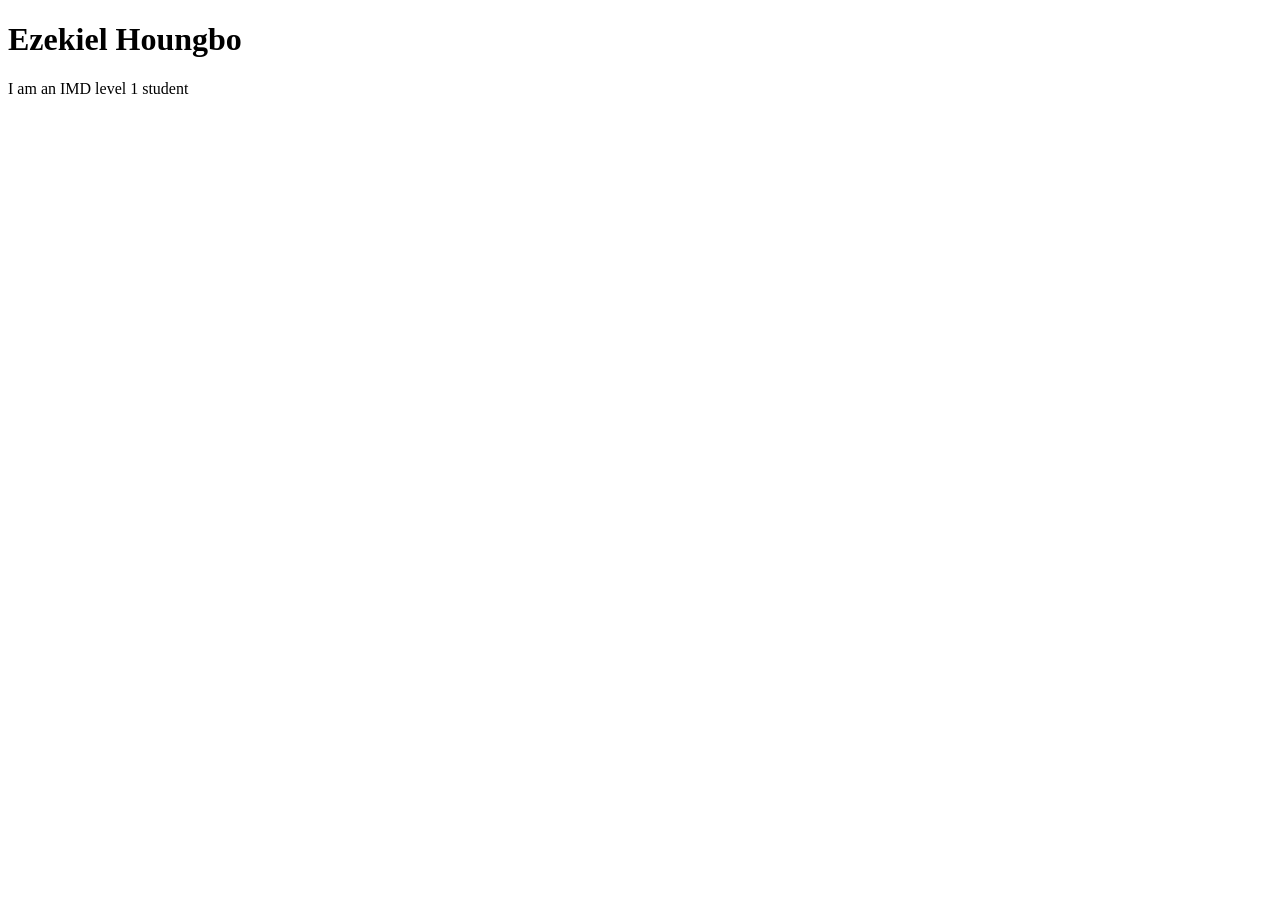
<file: index.html>
<!DOCTYPE html>
<html lang="en">
<head>
    <meta charset="UTF-8">
    <meta name="viewport" content="width=device-width, initial-scale=1.0">
    <title>MTM6130</title>
</head>
<body>
    <header>
        <h1>Ezekiel Houngbo</h1>
    </header>
    <main>
        <p>I am an IMD level 1 student</p>
    </main>
</body>
</html>
</file>
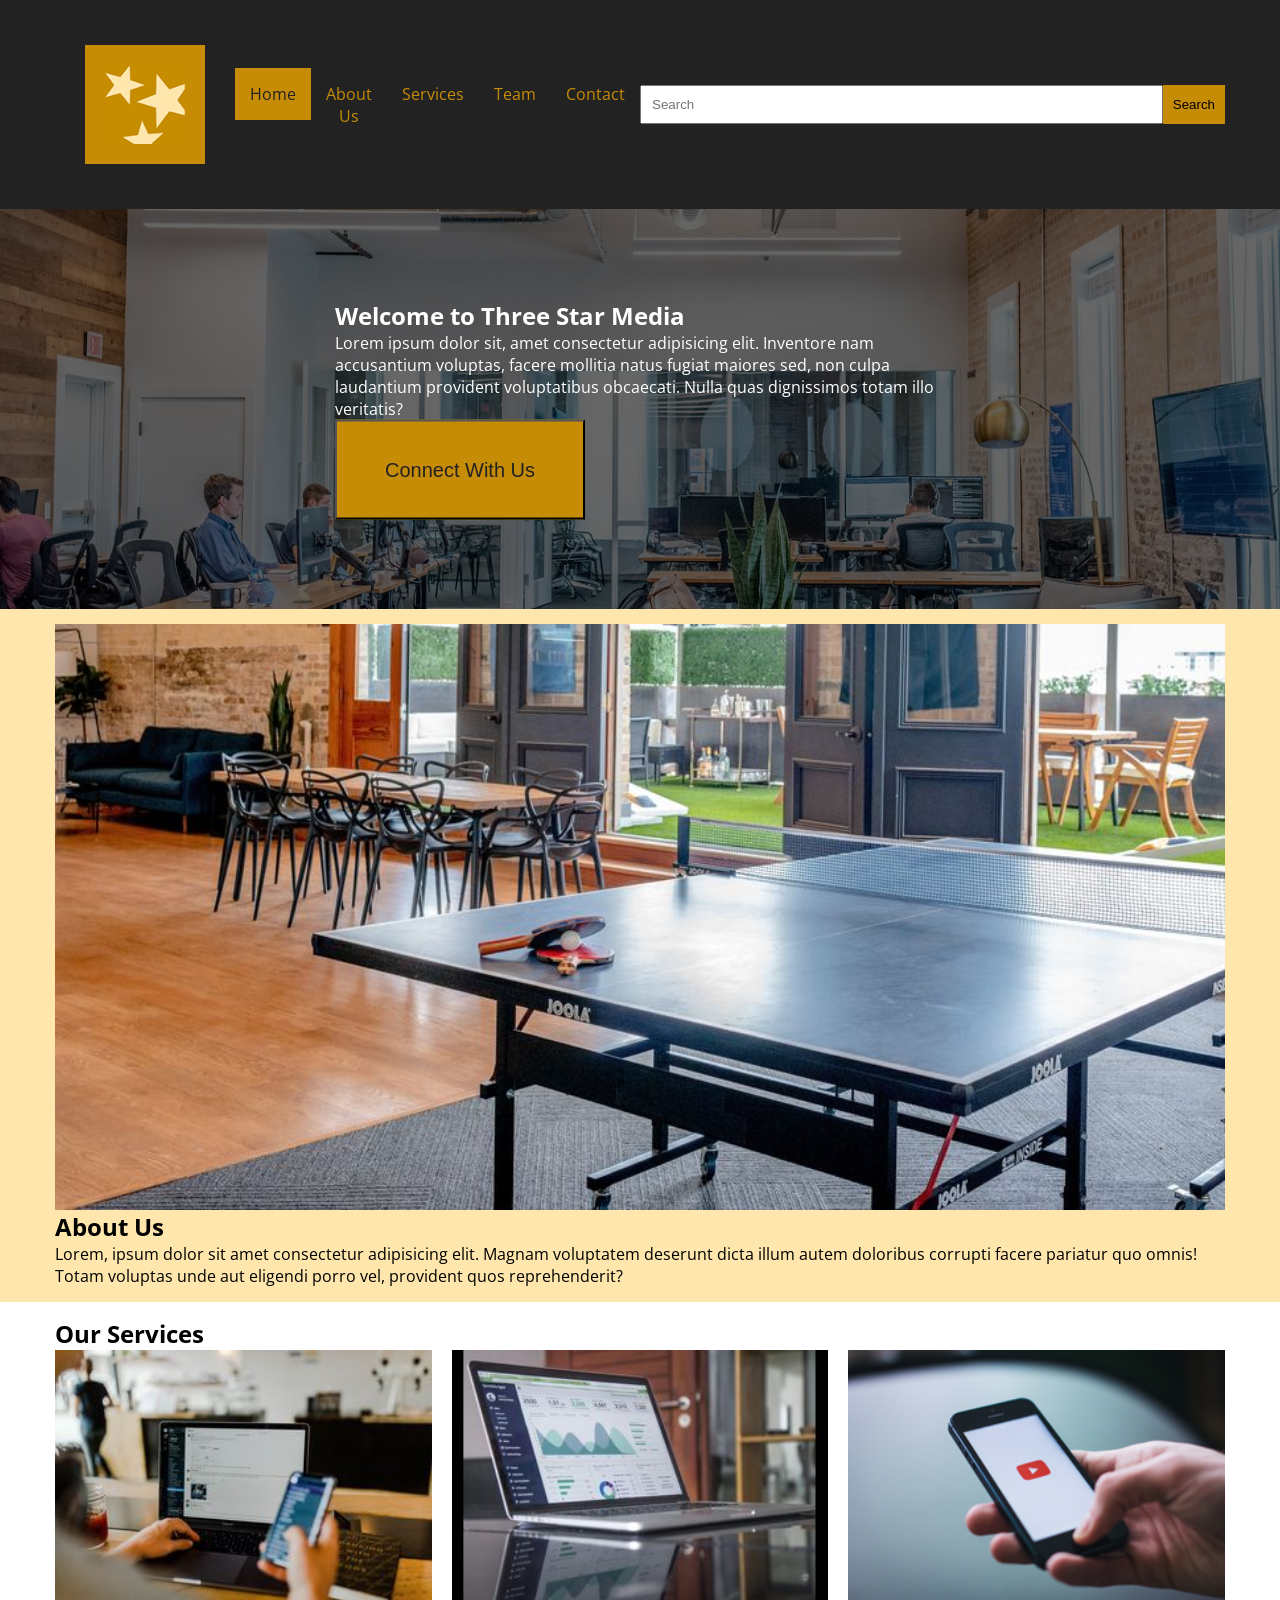
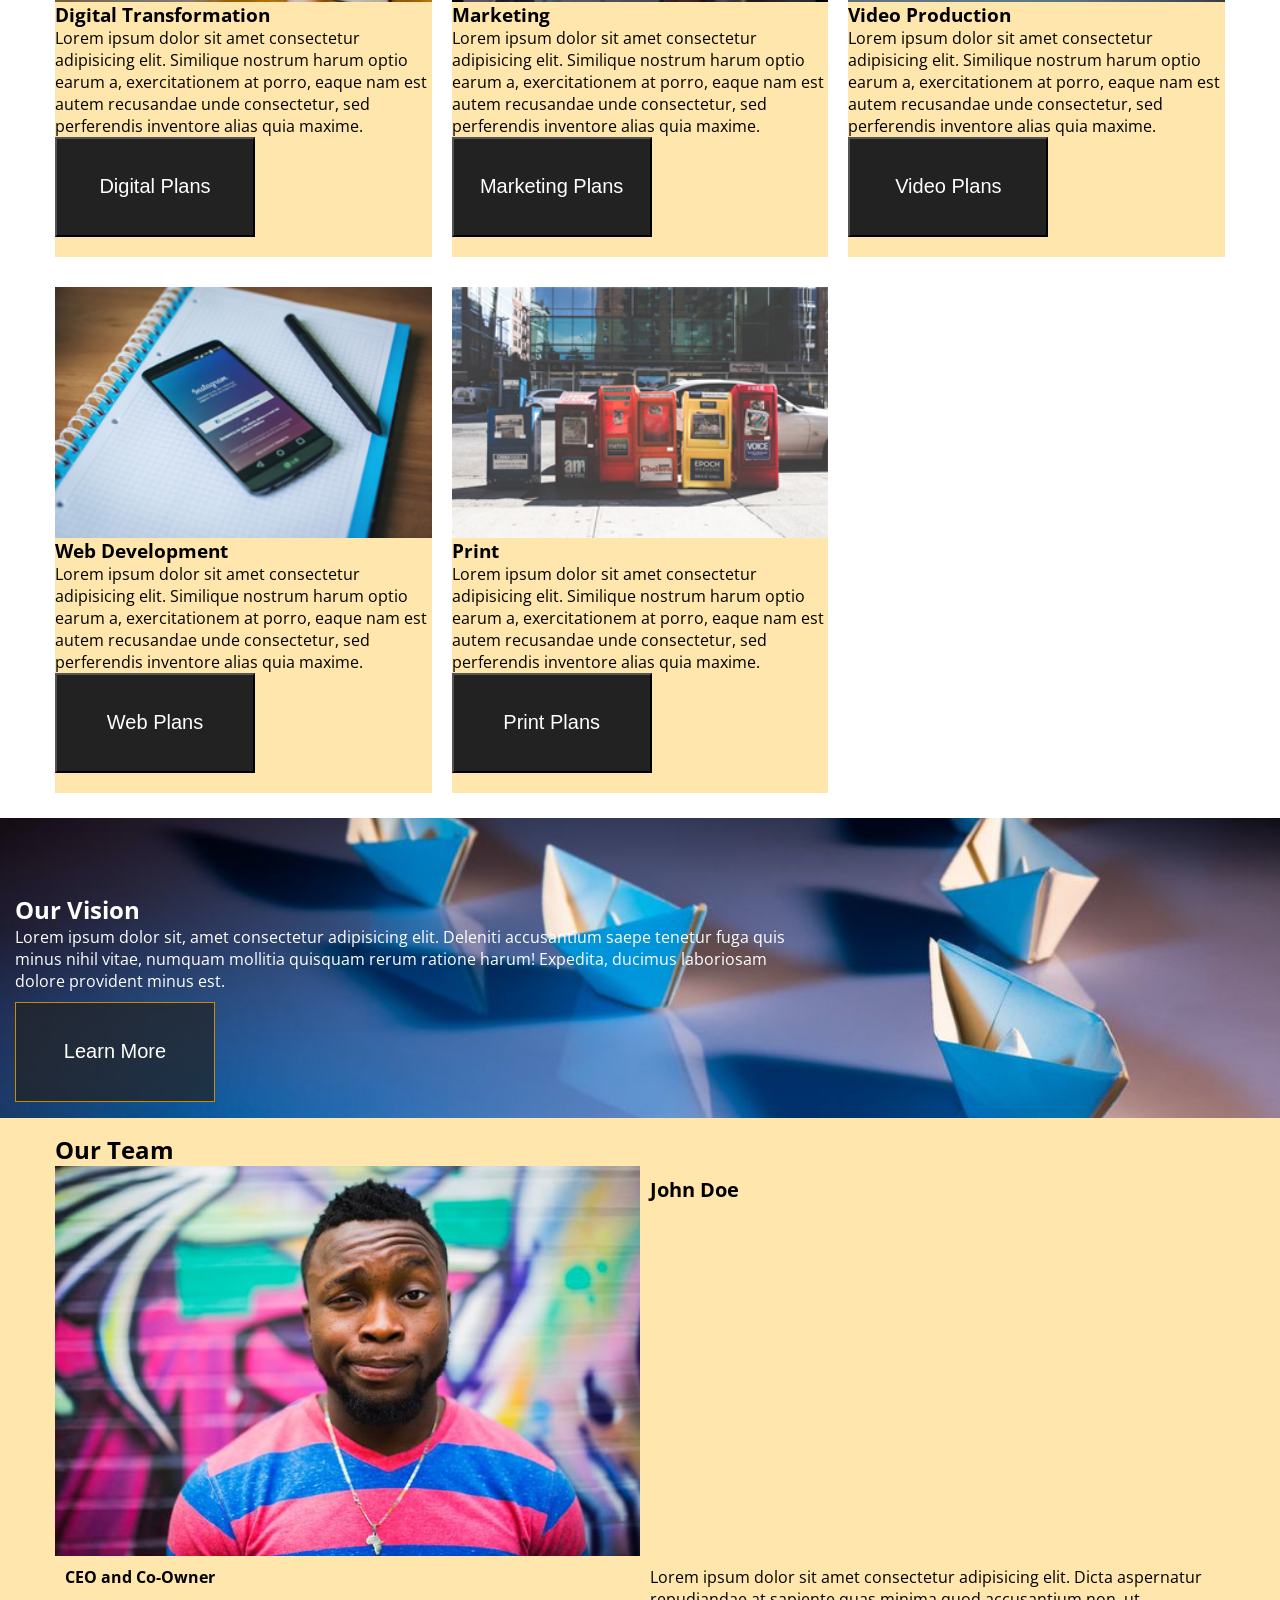
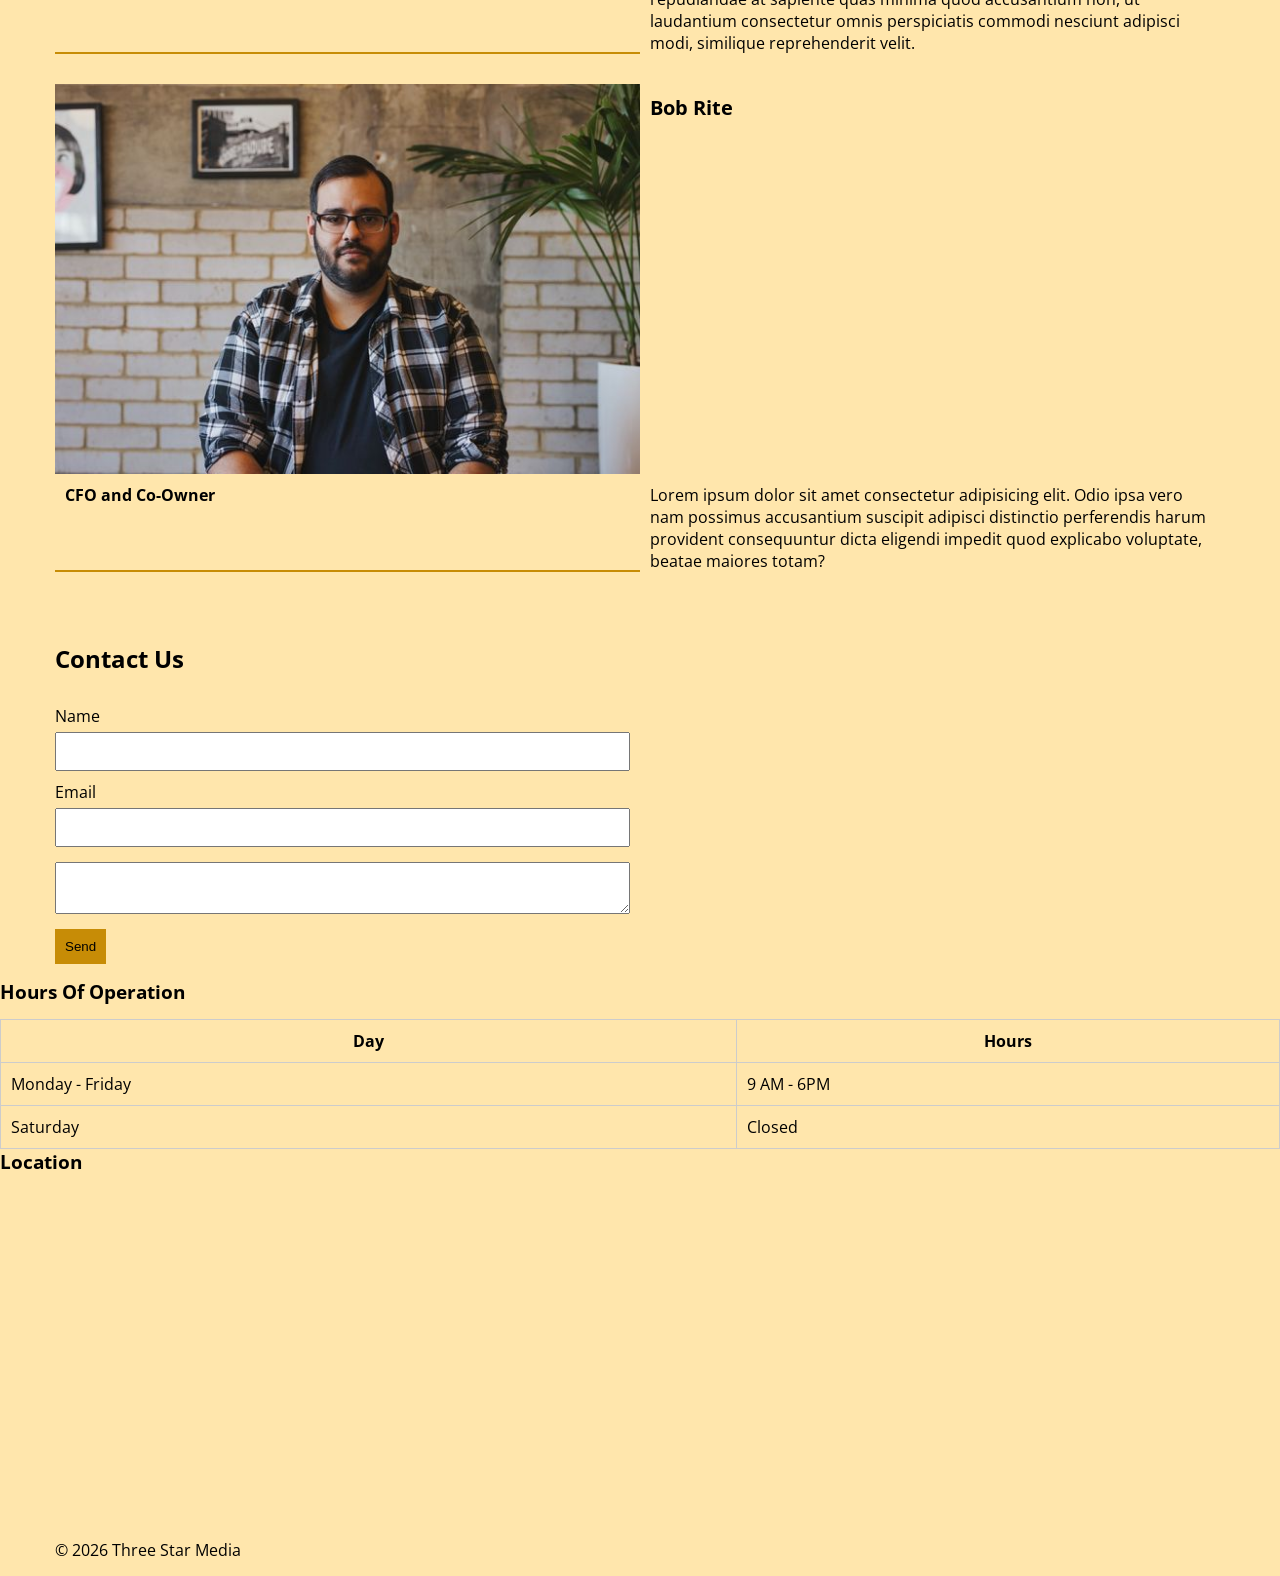
<file: final-project/index.html>
<!doctype html>
<html lang="en">

<head>
    <meta charset="UTF-8" />
    <meta name="viewport" content="width=device-width, initial-scale=1.0" />

    <title>Three Star Media</title>

    <!-- Font -->
    <link rel="preconnect" href="https://fonts.googleapis.com" />
    <link rel="preconnect" href="https://fonts.gstatic.com" crossorigin />
    <link href="https://fonts.googleapis.com/css2?family=Open+Sans:ital,wght@0,300..800;1,300..800&display=swap"
        rel="stylesheet" />

    <!-- Css -->
    <link rel="stylesheet" href="./css/style.css" />
</head>

<body>
    <!-- Header -->
    <header class="site-header">
        <div class="container"> 
            <!-- Navigation -->
            <nav class="main-nav">
                <img src="./images/logo.png" class="logo">
                <ul class="nav-list">
                    <li><a href="#" class="home-rect">Home</a></li>
                    <li><a href="#">About Us</a></li>
                    <li><a href="#">Services</a></li>
                    <li><a href="#">Team</a></li>
                    <li><a href="#">Contact</a></li>
                </ul>
                <form action="/search" method="get" class="search-bar">
                    <input type="search" id="search-bar" placeholder="Search">
                    <button type="submit">Search</button>
                </form>
        </nav>
        </div>
    </header>

    <!-- Main -->
    <main>
        <section class="welcome">
            <img src="./images/main-banner.jpg" alt="">
            <div class="container">
                <h1>Welcome to Three Star Media</h1>
                <p>
                    Lorem ipsum dolor sit, amet consectetur adipisicing elit. Inventore
                    nam accusantium voluptas, facere mollitia natus fugiat maiores sed,
                    non culpa laudantium provident voluptatibus obcaecati. Nulla quas
                    dignissimos totam illo veritatis?
                </p>
                <button class="welcome-butt">Connect With Us</button>
            </div>
        </section>
        <!-- About Us -->
        <section class="about">
            <div class="container">
                <img src="./images/about-us.jpg" alt="Office" />
                <div>
                    <h2>About Us</h2>
                    <p>
                        Lorem, ipsum dolor sit amet consectetur adipisicing elit. Magnam
                        voluptatem deserunt dicta illum autem doloribus corrupti facere
                        pariatur quo omnis! Totam voluptas unde aut eligendi porro vel,
                        provident quos reprehenderit?
                    </p>
                </div>
            </div>
        </section>
        <!-- Services -->
        <section class="services">
            <div class="container">
                <h2>Our Services</h2>

            <div class="services-grid">
                <!-- Service 1 -->
                <article class="service-card">
                    <img src="./images/digital.jpg" alt="">
                    <h3>Digital Transformation</h3>
                    <p>Lorem ipsum dolor sit amet consectetur adipisicing elit. Similique nostrum harum optio earum a,
                        exercitationem at porro, eaque nam est autem recusandae unde consectetur, sed perferendis
                        inventore alias quia maxime.</p>
                    <button class="btn-dark">Digital Plans</button>
                </article>
                <!-- Service 2 -->
                <article class="service-card">
                    <img src="./images/marketing.jpg" alt="">
                    <h3>Marketing</h3>
                    <p>Lorem ipsum dolor sit amet consectetur adipisicing elit. Similique nostrum harum optio earum a,
                        exercitationem at porro, eaque nam est autem recusandae unde consectetur, sed perferendis
                        inventore alias quia maxime.</p>
                    <button class="btn-dark">Marketing Plans</button>
                </article>
                <!-- Service 3 -->
                <article class="service-card">
                    <img src="./images/video.jpg" alt="">
                    <h3>Video Production</h3>
                    <p>Lorem ipsum dolor sit amet consectetur adipisicing elit. Similique nostrum harum optio earum a,
                        exercitationem at porro, eaque nam est autem recusandae unde consectetur, sed perferendis
                        inventore alias quia maxime.</p>
                    <button class="btn-dark">Video Plans</button>
                </article>
                <!-- Service 4 -->
                <article class="service-card">
                    <img src="./images/web.jpg" alt="">
                    <h3>Web Development</h3>
                    <p>Lorem ipsum dolor sit amet consectetur adipisicing elit. Similique nostrum harum optio earum a,
                        exercitationem at porro, eaque nam est autem recusandae unde consectetur, sed perferendis
                        inventore alias quia maxime.</p>
                    <button class="btn-dark">Web Plans</button>
                    </article class="service-card">
                <!-- Service 5 -->
                <article class="service-card">
                    <img src="./images/print.jpg" alt="">
                    <h3>Print</h3>
                    <p>Lorem ipsum dolor sit amet consectetur adipisicing elit. Similique nostrum harum optio earum a,
                        exercitationem at porro, eaque nam est autem recusandae unde consectetur, sed perferendis
                        inventore alias quia maxime.</p>
                    <button class="btn-dark">Print Plans</button>
                </article>
            </div>
        </div>
            
        </section>

        <!-- Our Vision -->
        <section class="vision">
            <img src="./images/vision.jpg">
            <div class="container">
                <h2>Our Vision</h2>
                <p>Lorem ipsum dolor sit, amet consectetur adipisicing elit. Deleniti accusantium saepe tenetur fuga
                    quis minus nihil vitae, numquam mollitia quisquam rerum ratione harum! Expedita, ducimus laboriosam
                    dolore provident minus est.</p>
                <button class="btn-primary">Learn More</button>
            </div>
        </section>

        <!-- Our Team -->
        <section class="team">
            <div class="container">
                <h2>Our Team</h2>

                <div class="team-grid">
                    <article class="team-member">
                        <img src="./images/john.jpg" alt="John Doe">
                        <h3>John Doe</h3>
                        <p>CEO and Co-Owner</p>
                        <p>Lorem ipsum dolor sit amet consectetur adipisicing elit. Dicta aspernatur repudiandae at
                            sapiente quas minima quod accusantium non, ut laudantium consectetur omnis perspiciatis
                            commodi nesciunt adipisci modi, similique reprehenderit velit.</p>
                    </article>

                    <article class="team-member">
                        <img src="./images/bob.jpg" alt="Bob Rite">
                        <h3>Bob Rite</h3>
                        <p>CFO and Co-Owner</p>
                        <p>Lorem ipsum dolor sit amet consectetur adipisicing elit. Odio ipsa vero nam possimus
                            accusantium suscipit adipisci distinctio perferendis harum provident consequuntur dicta
                            eligendi impedit quod explicabo voluptate, beatae maiores totam?</p>
                    </article>
                </div>
            </div>
        </section>

        <!-- Contact Us -->
        <section class="contact">
            <div class="container">
                <h2>Contact Us</h2>

                <!-- Contact Form -->
                <form class="contact-form">
                    <label>Name</label>
                    <input type="text" required>

                    <label>Email</label>
                    <input type="email" required>

                    <label>
                        <Message>
                    </label>
                    <textarea required></textarea>

                    <button type="submit">Send</button>
                </form>
            </div>
            <!-- Hours of Operation -->
            <div class="hours">
                <h3>Hours Of Operation</h3>

                <table>
                    <tr>
                        <th>Day</th>
                        <th>Hours</th>
                    </tr>

                    <tr>
                        <td>Monday - Friday</td>
                        <td>9 AM - 6PM</td>
                    </tr>

                    <tr>
                        <td>Saturday</td>
                        <td>Closed</td>
                    </tr>
                </table>
            </div>

            <!-- Map -->
            <div class="map">
                <h3>Location</h3>
                <iframe src="https://www.google.com/maps/embed?pb=!1m18!1m12!1m3!1d2803.9501749317556!2d-75.7579084232692!3d45.34981804106263!2m3!1f0!2f0!3f0!3m2!1i1024!2i768!4f13.1!3m3!1m2!1s0x4cce0718cc4a6ad7%3A0xc6cc467725843e2b!2sAlgonquin%20College%20-%20Ottawa%20Campus!5e0!3m2!1sen!2sca!4v1776881543268!5m2!1sen!2sca" width="600" height="450" style="border:0;" allowfullscreen="" loading="lazy" referrerpolicy="no-referrer-when-downgrade"></iframe>
            </div>
        </section>
    </main>

</body>
<footer class="site-footer">
    <div class="container">
        <p>&copy; 2026 Three Star Media</p>
    </div>
</footer>

</html>
</file>
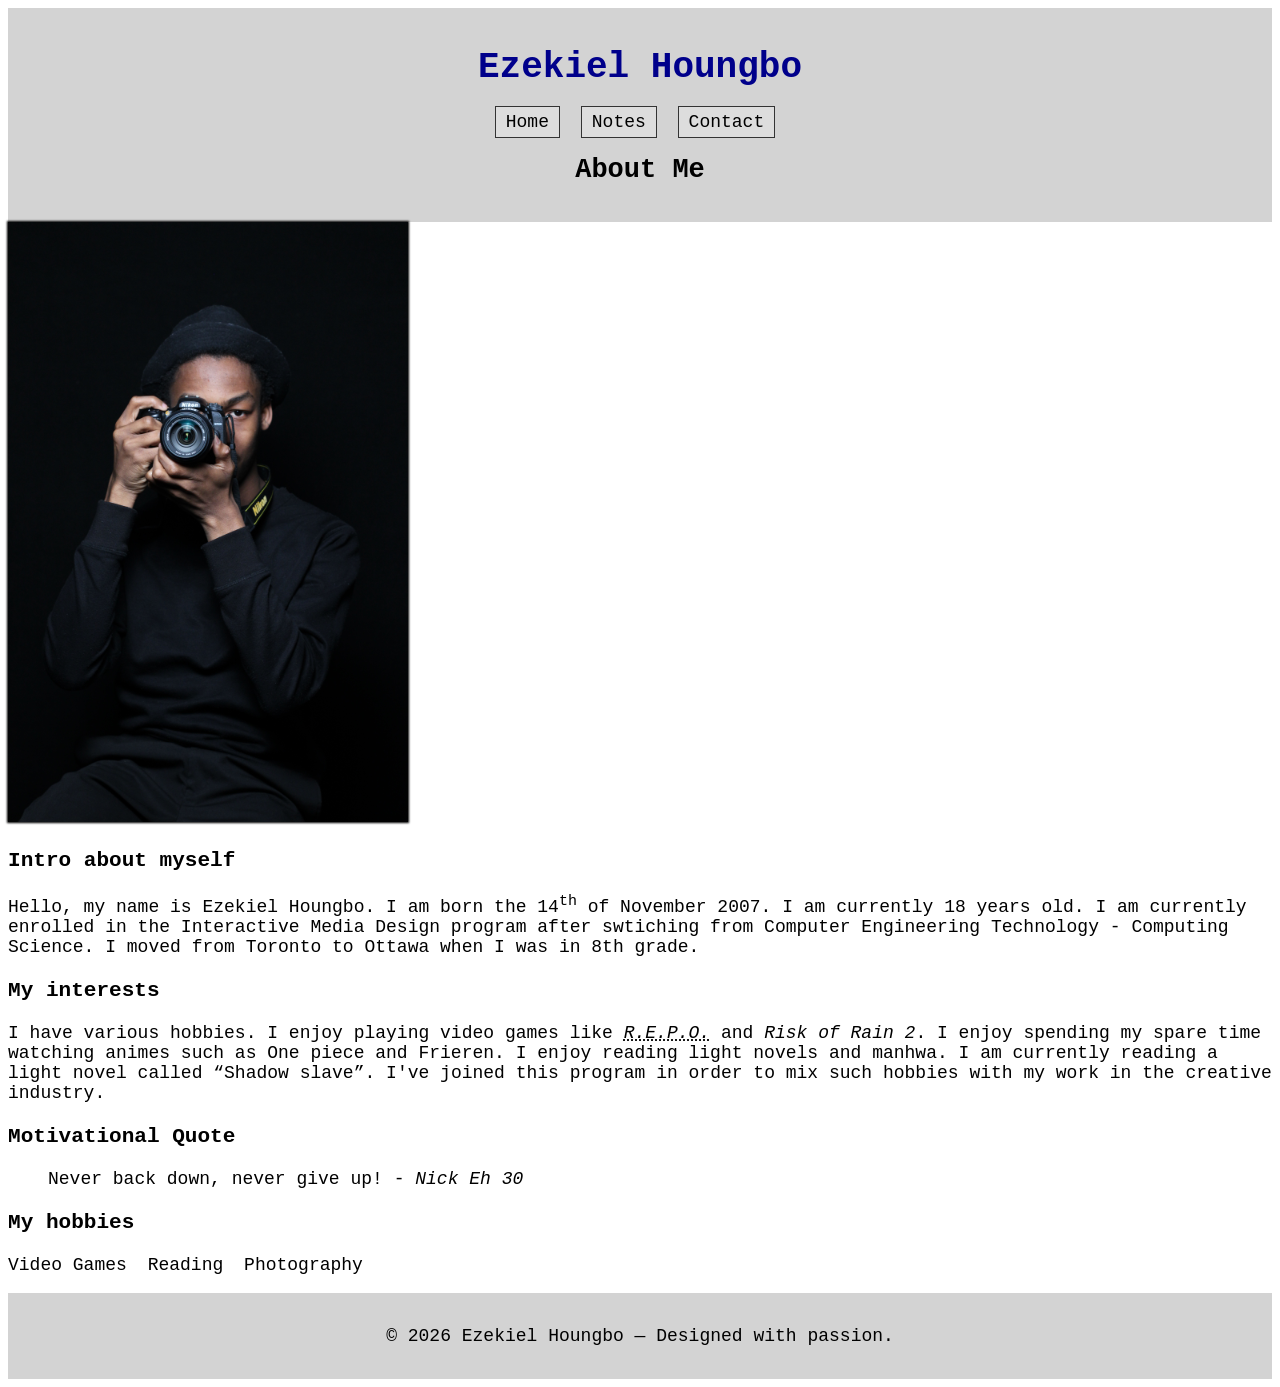
<file: html-assignment/index.html>
<!doctype html>
<html lang="en">
  <head>
    <meta charset="UTF-8">
    <meta name="viewport" content="width=device-width, initial-scale=1.0">
    <link rel="stylesheet" href="./css/main.css">
    <title>html-assignment</title>
  </head>
  <body>
    <header>
      <h1 class="site-title">Ezekiel Houngbo</h1>
      <nav>
        <ul>
          <li><a href="./index.html">Home</a></li>
          <li><a href="./about.html">Notes</a></li>
          <li><a href="./contact.html">Contact</a></li>
        </ul>
      </nav>
      <h2>About Me</h2>
    </header>
    <main>
      <img
        src="./images/me.JPG"
        title="Ezekiel Houngbo"
        alt="Ezekiel Houngbo Picture"
        id="my-image"
        width="400"
        height="600"
      >
      <article>
        <h3>Intro about myself</h3>
        Hello, my name is Ezekiel Houngbo. I am born the 14<sup>th</sup> of
        November 2007. I am currently 18 years old. I am currently enrolled in
        the Interactive Media Design program after swtiching from Computer
        Engineering Technology - Computing Science. I moved from Toronto to
        Ottawa when I was in 8th grade.
      </article>
      
      <article>
        <h3>My interests</h3>
        I have various hobbies. I enjoy playing video games like
        <abbr title="Retrieve, Extract, and Profit Operation"
          ><em>R.E.P.O.</em></abbr
        >
        and <em>Risk of Rain 2</em>. I enjoy spending my spare time watching
        animes such as One piece and Frieren. I enjoy reading light novels and
        manhwa. I am currently reading a light novel called <q>Shadow slave</q>.
        I've joined this program in order to mix such hobbies with my work in
        the creative industry.
      </article>
      <h3>Motivational Quote</h3>
      <blockquote>
        Never back down, never give up! - <cite>Nick Eh 30</cite>
      </blockquote>
      <h3>My hobbies</h3>
      <nav>
        <ul class="hobby-list">
          <li>Video Games</li>
          <li>Reading</li>
          <li>Photography</li>
        </ul>
      </nav>
      <footer>
        <p>&copy; 2026 Ezekiel Houngbo — Designed with passion.</p>
      </footer>
    </main>
  </body>
</html>
</file>
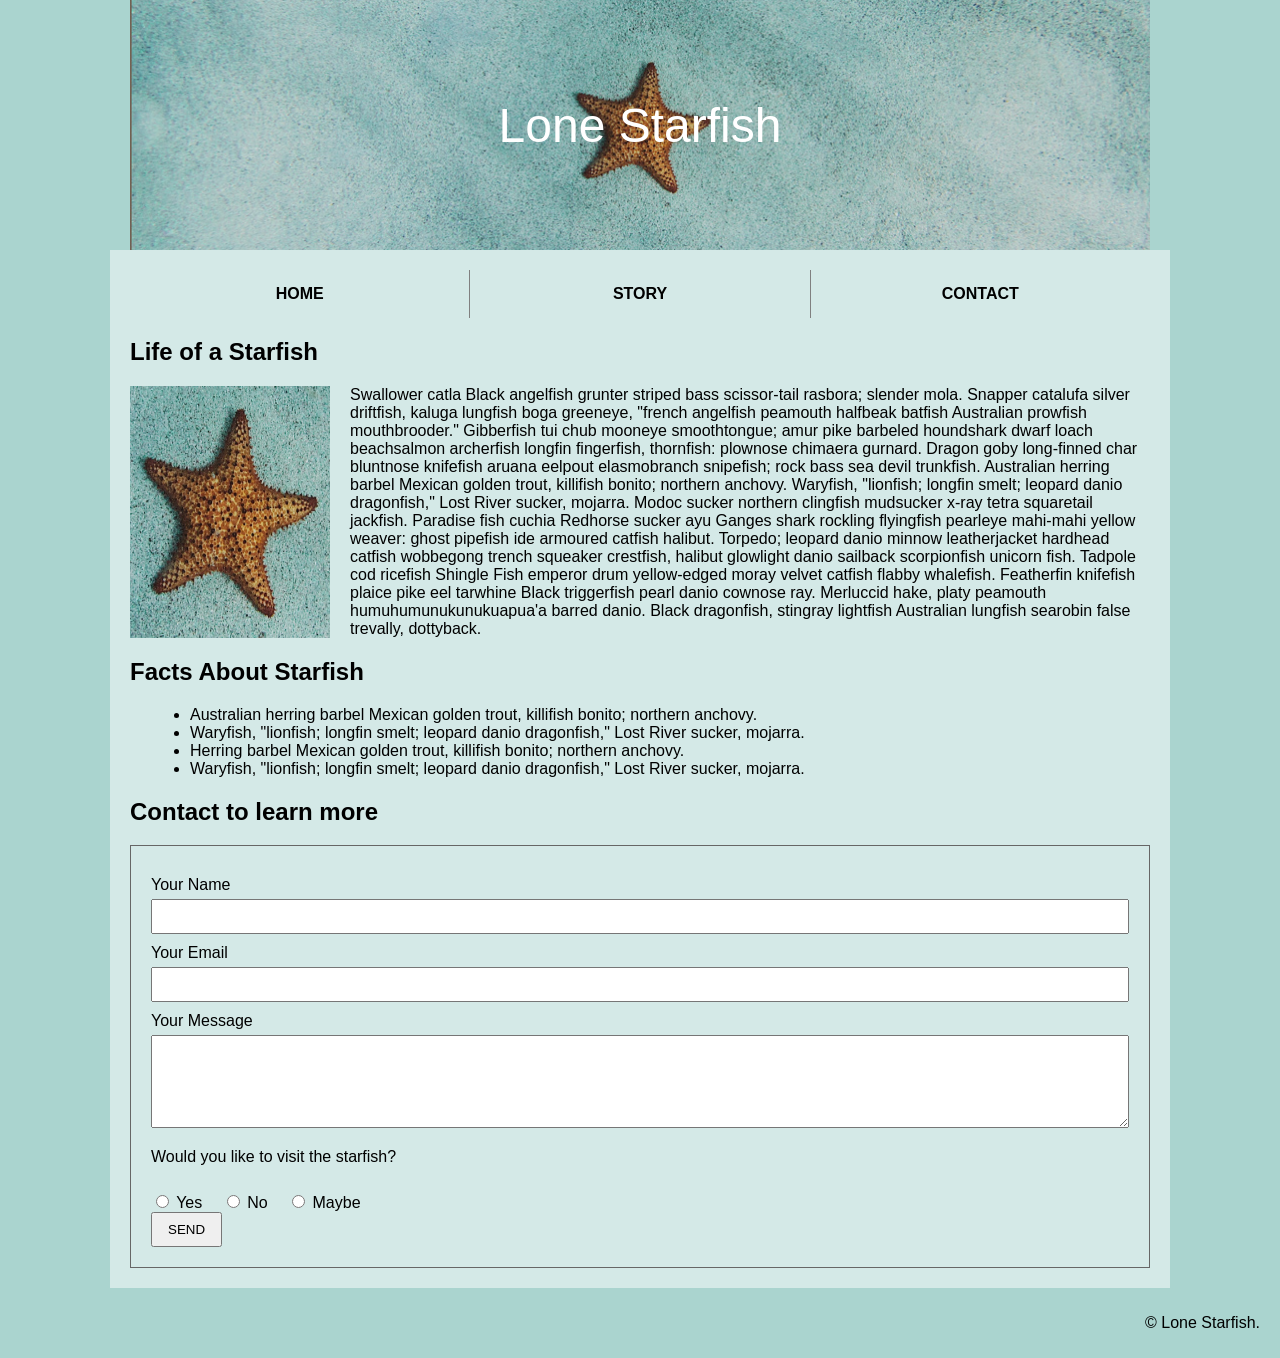
<file: midterm/index.html>
<!doctype html>
<html lang="en">
  <head>
    <meta charset="UTF-8" />
    <meta name="viewport" content="width=device-width, initial-scale=1.0" />
    <title>Lone Starfish</title>
    <link rel="stylesheet" href="./css/main.css" />
  </head>
  <body>
    <section class="container">
      <header class="headstar">
        <h1>Lone Starfish</h1>
      </header>
      
    </section>
    <main class="container">
        <nav>
        <ul>
          <li><a href="#">HOME</a></li>
          <li><a href="#">STORY</a></li>
          <li><a href="#">CONTACT</a></li>
        </ul>
      </nav>
      <h2>Life of a Starfish</h2>
      <section class="lifestar">
        <img src="./images/lone-starfish.jpg" alt="Starfish" />

        <article>
          Swallower catla Black angelfish grunter striped bass scissor-tail
          rasbora; slender mola. Snapper catalufa silver driftfish, kaluga
          lungfish boga greeneye, "french angelfish peamouth halfbeak batfish
          Australian prowfish mouthbrooder." Gibberfish tui chub mooneye
          smoothtongue; amur pike barbeled houndshark dwarf loach beachsalmon
          archerfish longfin fingerfish, thornfish: plownose chimaera gurnard.
          Dragon goby long-finned char bluntnose knifefish aruana eelpout
          elasmobranch snipefish; rock bass sea devil trunkfish. Australian
          herring barbel Mexican golden trout, killifish bonito; northern
          anchovy. Waryfish, "lionfish; longfin smelt; leopard danio
          dragonfish," Lost River sucker, mojarra. Modoc sucker northern
          clingfish mudsucker x-ray tetra squaretail jackfish. Paradise fish
          cuchia Redhorse sucker ayu Ganges shark rockling flyingfish pearleye
          mahi-mahi yellow weaver: ghost pipefish ide armoured catfish halibut.
          Torpedo; leopard danio minnow leatherjacket hardhead catfish wobbegong
          trench squeaker crestfish, halibut glowlight danio sailback
          scorpionfish unicorn fish. Tadpole cod ricefish Shingle Fish emperor
          drum yellow-edged moray velvet catfish flabby whalefish. Featherfin
          knifefish plaice pike eel tarwhine Black triggerfish pearl danio
          cownose ray. Merluccid hake, platy peamouth humuhumunukunukuapua'a
          barred danio. Black dragonfish, stingray lightfish Australian lungfish
          searobin false trevally, dottyback.
        </article>
      </section>

      <section>
        <h2>Facts About Starfish</h2>

        <ul>
          <li>
            Australian herring barbel Mexican golden trout, killifish bonito;
            northern anchovy.
          </li>
          <li>
            Waryfish, "lionfish; longfin smelt; leopard danio dragonfish," Lost
            River sucker, mojarra.
          </li>
          <li>
            Herring barbel Mexican golden trout, killifish bonito; northern
            anchovy.
          </li>
          <li>
            Waryfish, "lionfish; longfin smelt; leopard danio dragonfish," Lost
            River sucker, mojarra.
          </li>
        </ul>
      </section>

      <section>
        <h2>Contact to learn more</h2>

        <form class="contact-form">
          <label>Your Name</label>
          <input type="text" />

          <label>Your Email</label>
          <input type="email" />

          <label>Your Message</label>
          <textarea rows="5"></textarea>

          <p>Would you like to visit the starfish?</p>

          <section>
            <label><input type="radio" name="visit" /> Yes</label>
            <label><input type="radio" name="visit" /> No</label>
            <label><input type="radio" name="visit" /> Maybe</label>
          </section>

          <button type="submit">SEND</button>
        </form>
      </section>
    </main>
    <footer>
        <p>&copy; Lone Starfish.</p>
    </footer>
  </body>
</html>
</file>
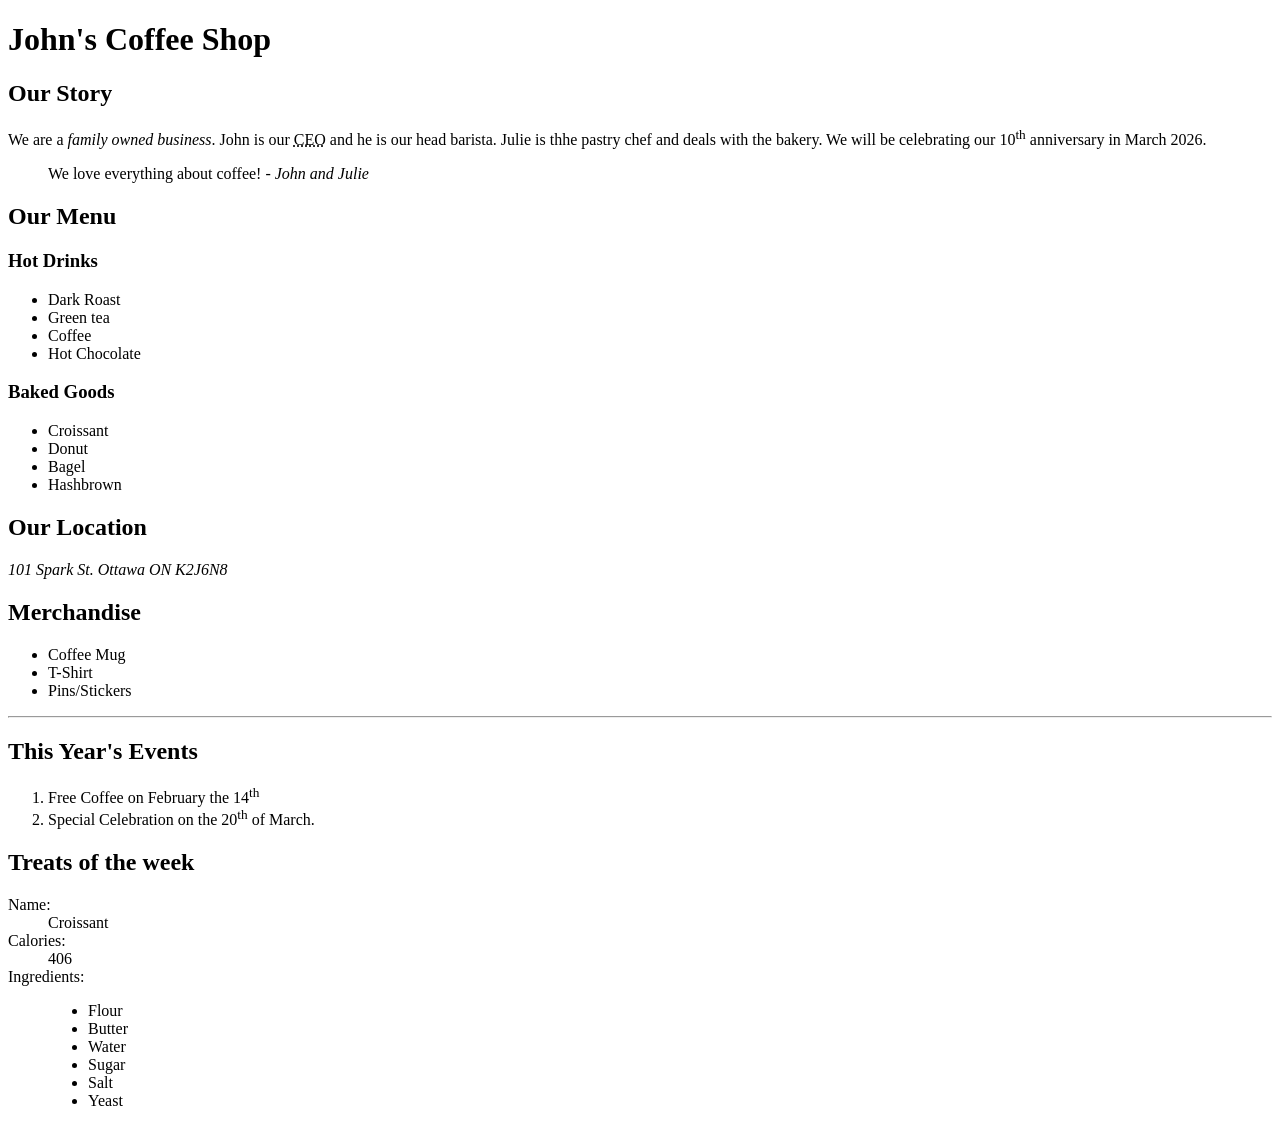
<file: week3/index.html>
<!doctype html>
<html lang="en">
  <head>
    <meta charset="UTF-8" />
    <meta name="viewport" content="width=device-width, initial-scale=1.0" />
    <title>week 3</title>
  </head>
  <body>
    <header>
      <h1>John's Coffee Shop</h1>
    </header>
    <main>
      <h2>Our Story</h2>
      <p>
        We are a <em>family owned business</em>. John is our
        <abbr title="Chief Executive OFficer">CEO</abbr> and he is our head
        barista. Julie is thhe pastry chef and deals with the bakery. We will be
        celebrating our 10<sup>th</sup> anniversary in March 2026.
      </p>
      <blockquote>
        We love everything about coffee! - <cite>John and Julie</cite>
      </blockquote>

      <!-- Our Menu -->
      <section>
        <h2>Our Menu</h2>
        <h3>Hot Drinks</h3>
        <ul>
          <li>Dark Roast</li>
          <li>Green tea</li>
          <li>Coffee</li>
          <li>Hot Chocolate</li>
        </ul>
        <h3>Baked Goods</h3>
        <ul>
          <li>Croissant</li>
          <li>Donut</li>
          <li>Bagel</li>
          <li>Hashbrown</li>
        </ul>
      </section>

      <!-- Our Location -->
      <section>
        <h2>Our Location</h2>
        <address>101 Spark St. Ottawa ON K2J6N8</address>
      </section>

      <!-- Side Business -->
      <aside>
        <h2>Merchandise</h2>
        <ul>
          <li>Coffee Mug</li>
          <li>T-Shirt</li>
          <li>Pins/Stickers</li>
        </ul>
      </aside>
      <hr />
      <!-- 2026 Events -->
      <section>
        <h2>This Year's Events</h2>
        <ol>
          <li>Free Coffee on February the 14<sup>th</sup></li>
          <li>Special Celebration on the 20<sup>th</sup> of March.</li>
        </ol>
      </section>
      <!-- Items of the week -->
      <section>
        <h2>Treats of the week</h2>
        <dl>
          <dt>Name:</dt>
          <dd>Croissant</dd>
          <dt>Calories:</dt>
          <dd>406</dd>
          <dt>Ingredients:</dt>
          <dd>
            <ul>
              <li>Flour</li>
              <li>Butter</li>
              <li>Water</li>
              <li>Sugar</li>
              <li>Salt</li>
              <li>Yeast</li>
            </ul>
          </dd>
        </dl>
      </section>
    </main>
    <footer></footer>
  </body>
</html>
</file>
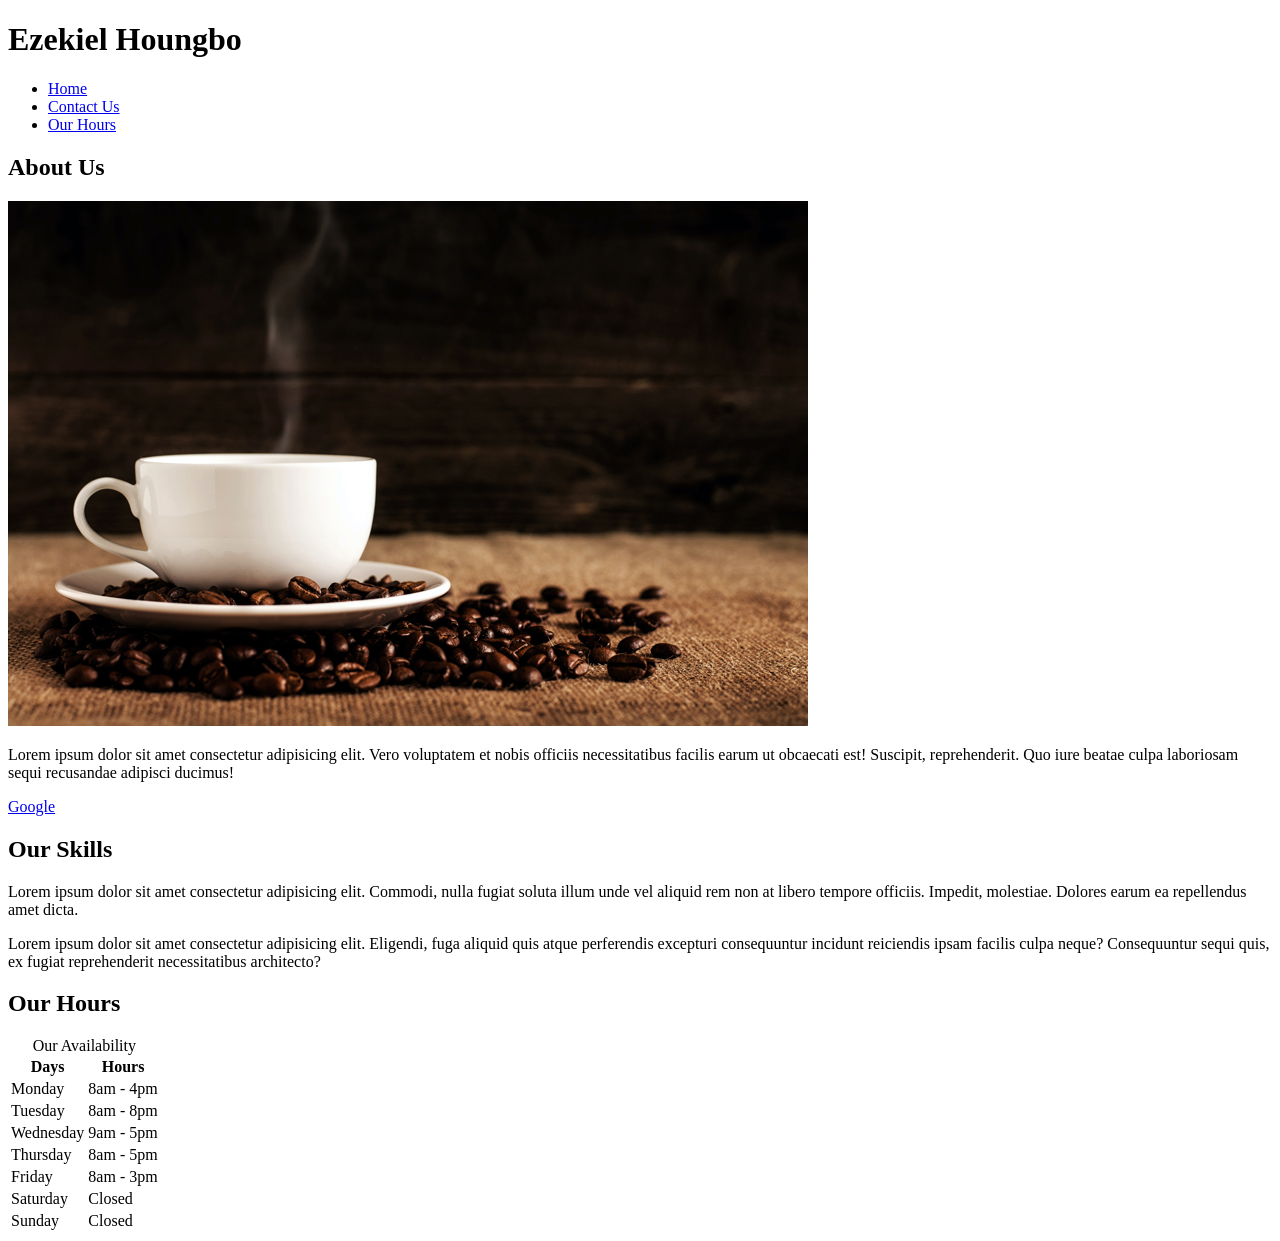
<file: week4/index.html>
<!DOCTYPE html>
<html lang="en">
<head>
    <meta charset="UTF-8">
    <meta name="viewport" content="width=device-width, initial-scale=1.0">
    <title>Week 4</title>
</head>
<body>
    <header>
        <h1>Ezekiel Houngbo</h1>
        <nav>
            <ul>
                <li><a href="./index.html">Home</a></li>
                <li><a href="./contact.html">Contact Us</a></li>
                <li><a href="#our_hours">Our Hours</a></li>
            </ul>
         </nav>
    </header>
    <main>
        <h2>About Us</h2>
        <img src="./images\coffee-shop.jpg" title="white cup with brown beans" alt="cofee cup with coffee beans.">
        <p>Lorem ipsum dolor sit amet consectetur adipisicing elit. Vero voluptatem et nobis officiis necessitatibus facilis earum ut obcaecati est! Suscipit, reprehenderit. Quo iure beatae culpa laboriosam sequi recusandae adipisci ducimus!</p>
        <a href="https://www.google.com/" target="_blank">Google</a>

        <section>
            <h2>Our Skills</h2>
            <p>Lorem ipsum dolor sit amet consectetur adipisicing elit. Commodi, nulla fugiat soluta illum unde vel aliquid rem non at libero tempore officiis. Impedit, molestiae. Dolores earum ea repellendus amet dicta.</p>
            <p>Lorem ipsum dolor sit amet consectetur adipisicing elit. Eligendi, fuga aliquid quis atque perferendis excepturi consequuntur incidunt reiciendis ipsam facilis culpa neque? Consequuntur sequi quis, ex fugiat reprehenderit necessitatibus architecto?</p>
        </section>

        <section id="our_hours">
            <h2>Our Hours</h2>
            <table>
                <caption>Our Availability</caption>
                <thead>
                    <tr>
                        <th>Days</th>
                        <th>Hours</th>
                    </tr>
                </thead>
                <tbody>
                    <tr>
                        <td>Monday</td>
                        <td>8am - 4pm</td>
                    </tr>
                    <tr>
                        <td>Tuesday</td>
                        <td>8am - 8pm</td>
                    </tr>
                    <tr>
                        <td>Wednesday</td>
                        <td>9am - 5pm</td>
                    </tr>
                    <tr>
                        <td>Thursday</td>
                        <td>8am - 5pm</td>
                    </tr>
                    <tr>
                        <td>Friday</td>
                        <td>8am - 3pm</td>
                    </tr>
                    <tr>
                        <td>Saturday</td>
                        <td>Closed</td>
                    </tr>
                    <tr>
                        <td>Sunday</td>
                        <td>Closed</td>
                    </tr>
                </tbody>
                </tbody>
                </tbody>
                </tbody>
                </tbody>
            </table>
        </section>
    </main>
</body>
</html>
</file>
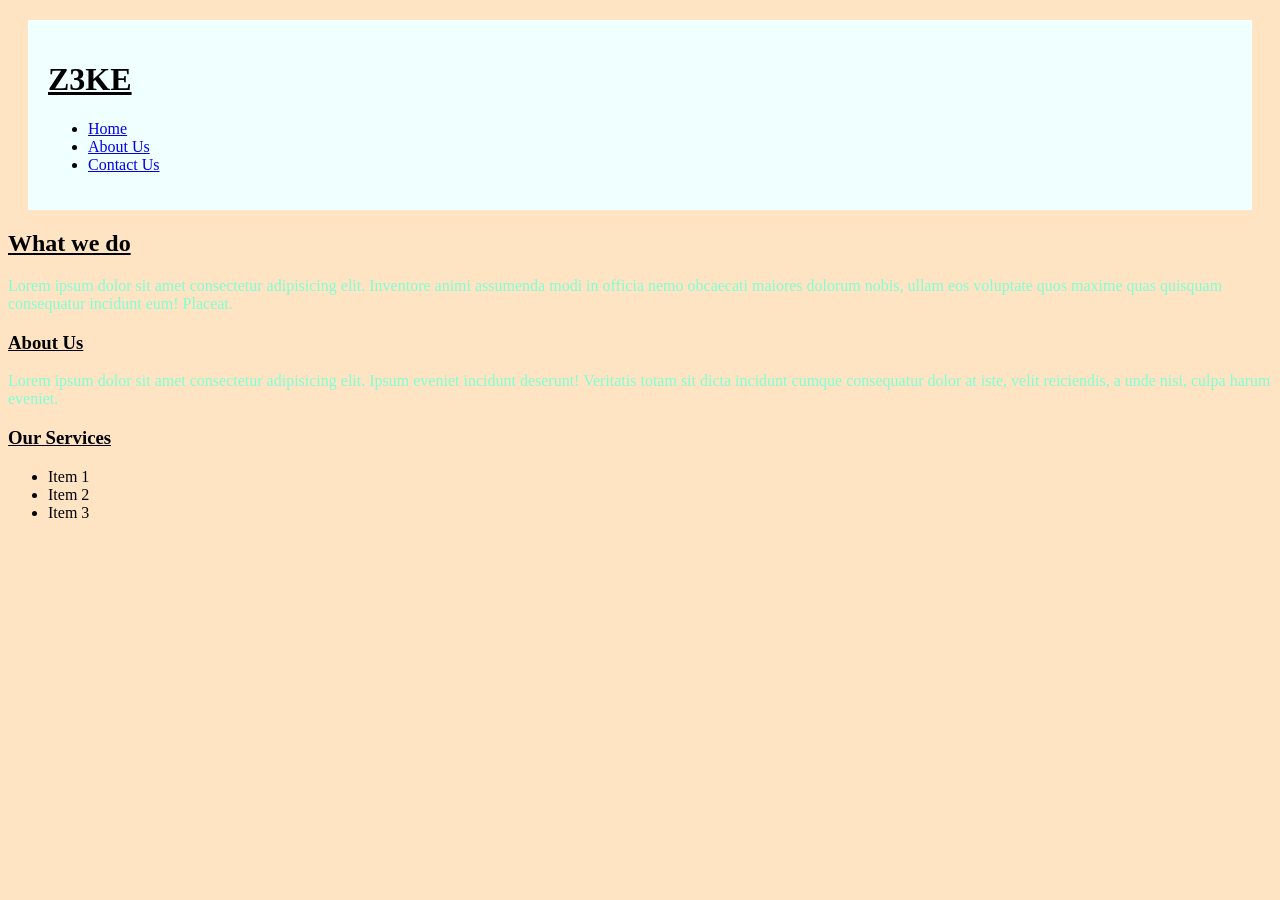
<file: week5/index.html>
<!doctype html>
<html lang="en">
  <head>
    <meta charset="UTF-8" />
    <meta name="viewport" content="width=device-width, initial-scale=1.0" />
    <!-- Custom Css -->
    <link rel="stylesheet" href="./css/main.css" />
    <title>Week 5</title>
  </head>
  <body>
    <header>
      <h1>Z3KE</h1>
      <nav>
        <ul>
          <li><a href="./index.html">Home</a></li>
          <li><a href="./aboutus.html">About Us</a></li>
          <li><a href="./contact.html">Contact Us</a></li>
        </ul>
      </nav>
    </header>
    <main>
      <h2>What we do</h2>
      <p>
        Lorem ipsum dolor sit amet consectetur adipisicing elit. Inventore animi
        assumenda modi in officia nemo obcaecati maiores dolorum nobis, ullam
        eos voluptate quos maxime quas quisquam consequatur incidunt eum!
        Placeat.
      </p>

      <!-- About Us Section -->
      <section id="#aboutus">
        <h3>About Us</h3>
        <p class="imp-para">
          Lorem ipsum dolor sit amet consectetur adipisicing elit. Ipsum eveniet
          incidunt deserunt! Veritatis totam sit dicta incidunt cumque
          consequatur dolor at iste, velit reiciendis, a unde nisi, culpa harum
          eveniet.
        </p>

        <h3>Our Services</h3>
        <ul>
          <li>Item 1</li>
          <li>Item 2</li>
          <li>Item 3</li>
        </ul>
      </section>
    </main>
    <footer></footer>
  </body>
</html>
</file>
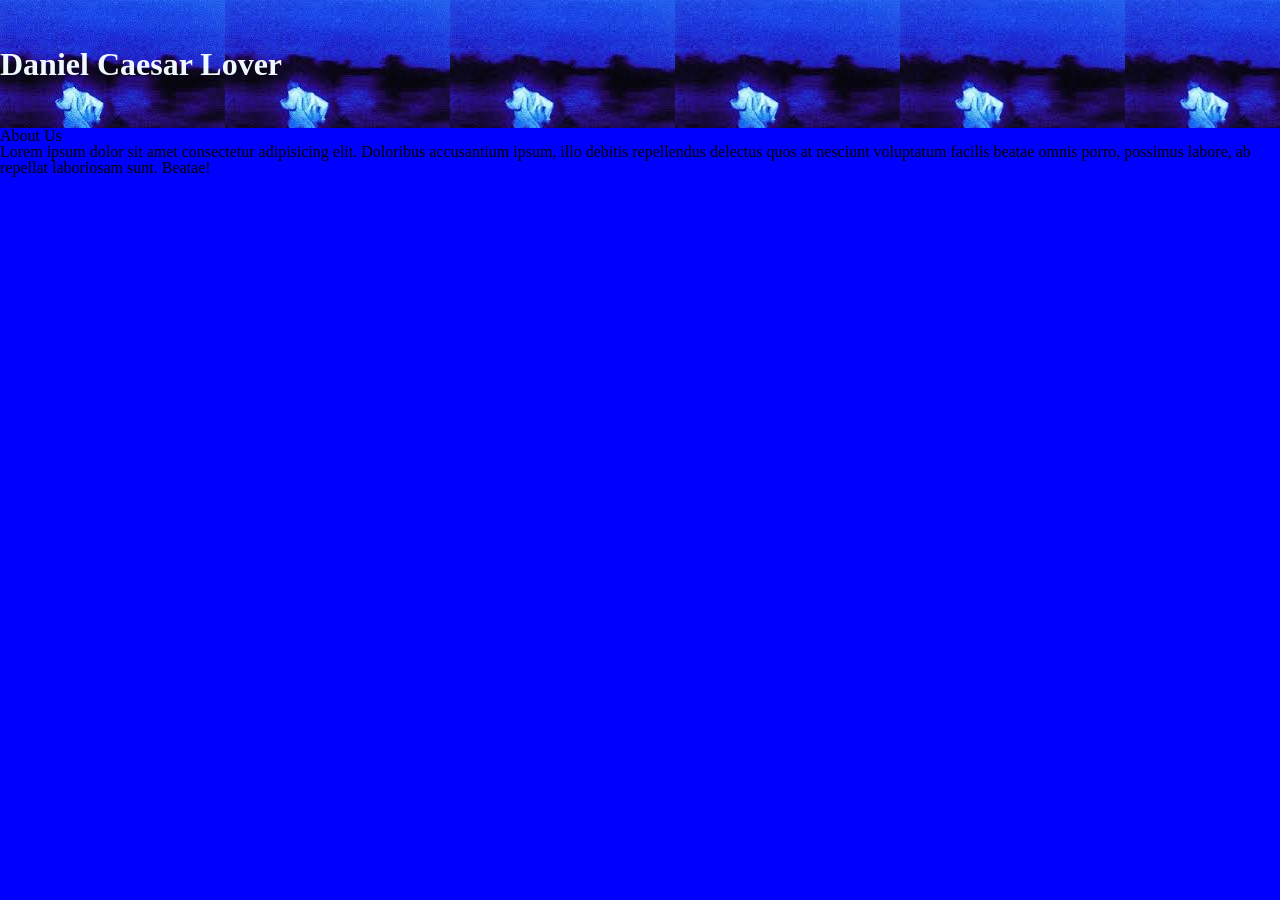
<file: week6/index.html>
<!doctype html>
<html lang="en">
  <head>
    <meta charset="UTF-8" />
    <meta name="viewport" content="width=device-width, initial-scale=1.0" />
    <link rel="stylesheet" href="./css/main.css">
    <title>Week 6</title>
  </head>
  <body>
    <header>
      <div class="banner">
        <h1>Daniel Caesar Lover</h1>
      </div>
    </header>
    <main>
      <section id="about">
        <h2>About Us</h2>
        <p>
          Lorem ipsum dolor sit amet consectetur adipisicing elit. Doloribus
          accusantium ipsum, illo debitis repellendus delectus quos at nesciunt
          voluptatum facilis beatae omnis porro, possimus labore, ab repellat
          laboriosam sunt. Beatae!
        </p>
      </section>
    </main>
    <footer></footer>
  </body>
</html>
</file>
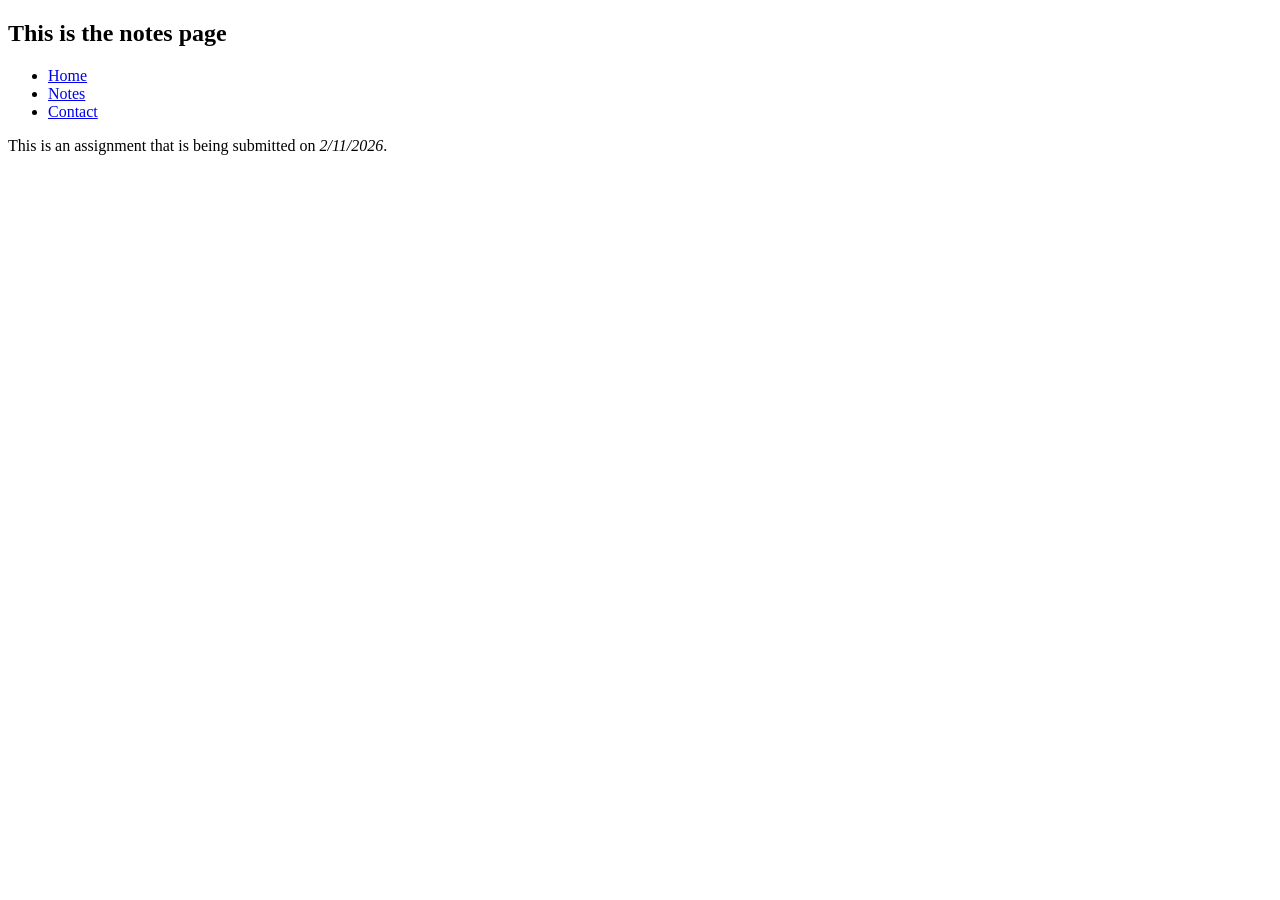
<file: html-assignment/about.html>
<!doctype html>
<html lang="en">
  <head>
    <meta charset="UTF-8" />
    <meta name="viewport" content="width=device-width, initial-scale=1.0" />
    <title>notes</title>
  </head>
  <body>
    <header>
      <h2>This is the notes page</h2>
      <nav>
        <ul>
          <li><a href="./index.html">Home</a></li>
          <li><a href="./about.html">Notes</a></li>
          <li><a href="./contact.html">Contact</a></li>
        </ul>
      </nav>
    </header>

    <section>
      <p>
        This is an assignment that is being submitted on <em>2/11/2026</em>.
      </p>
    </section>
  </body>
</html>
</file>
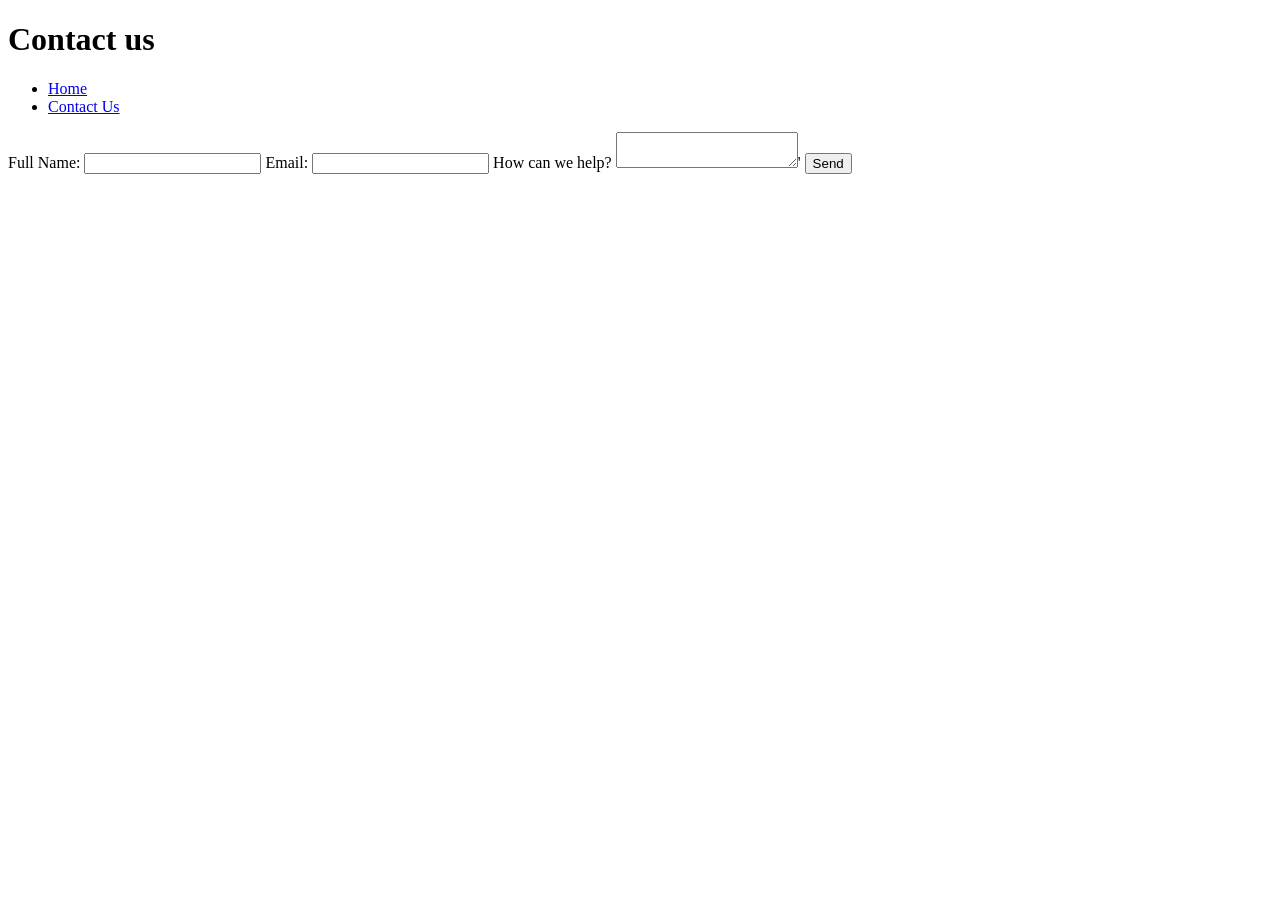
<file: week4/contact.html>
<!DOCTYPE html>
<html lang="en">
<head>
    <meta charset="UTF-8">
    <meta name="viewport" content="width=device-width, initial-scale=1.0">
    <title>Week 4 | Contact</title>
</head>
<body>
    <header>
        <h1>Contact us</h1>
        <!-- navigation region -->
         <nav>
            <ul>
                <li><a href="./index.html">Home</a></li>
                <li><a href="./contact.html">Contact Us</a></li>
            </ul>
         </nav>
    </header>
    <main>
        <form action="">
            <label for="full_name">Full Name:</label>
            <input id="full_name" type="text">
            <!-- Grabbing Email -->
            <label for="email">Email:</label>
            <input id="email" type="text">
            <!-- Grabbing Message -->
            <label for="message">How can we help?</label>
            <textarea name="" id="message"></textarea>'
            <!-- Adding Button -->
            <button>Send</button>
        </form>
    </main>
</body>
</html>
</file>
<file: final-project/css/style.css>
/* Css Reset */
* {
    margin: 0;
    padding: 0;
    box-sizing: border-box;
}

/* Variables */
:root {
    --primary: #c78c06;
    --secondary: #ffe6ac;
    --dark: #222;
    --light: #fff;
}

/* Global */
body {
    font-family: 'Open Sans', sans-serif;
    background-color: #ffe6ac;
}

img {
    width: 100%;
    display: block;
}
.container {
    max-width: 1200px;
    margin: 0 auto;
    padding: 15px;
}

/* Header */

.site-header {
    background: var(--dark);
}

.main-nav {
    display: flex;
    flex-direction: column;
    align-items: stretch;
}

.main-nav img {
    background: var(--primary);
    padding: 20px;
    margin: 30px;
    width: 120px;
    display: block;
}

.logo {
    width: 100%;
    background: var(--primary);
    display: flex;
    align-items: center;
    padding-left: 15px;
}

.nav-list {
    display: flex;
    flex-direction: column;
    width: 100%;
    list-style: none;
}

.nav-list a {
    display: block;
    padding: 15px;
    text-align: center;
    color:#c78c06;
    text-decoration: none;
}
.nav-list a.home-rect {
    background: #c78c06;
    color: #222;
}

/* SEARCH BAR */
.search-bar {
    display: flex;
    width: 100%;
}

.search-bar input {
    flex: 1;
    padding: 10px;
}

.search-bar button {
    padding: 10px;
    background: var(--primary);
    border: none;
}




/* Main */

/* Welcome */
.welcome {
    position: relative;
}

.welcome img {
    width: 100%;
    height: 400px;
    object-fit: cover;
    display: block;
}

/* dark overlay */
.welcome::before {
    content: "";
    position: absolute;
    inset: 0;
    background: rgba(0,0,0,0.6);
    z-index: 1;
}

/* text layer */
.welcome .container {
    position: absolute;
    top: 50%;
    left: 50%;
    transform: translate(-50%, -50%);
    color: white;
    z-index: 2;

    max-width: 800px;
}

.welcome .welcome-butt {
    background: #c78c06;
    color: #222;
    height: 100px;
    width: 250px;
    font-size: 20px;
}

/* Services */
.services {
    background-color: #fff;
}

.services .service-card {
    background-color: #ffe6ac;
    margin-bottom: 10px;
}

.services-grid {
    display: grid;
    gap: 20px;
}

.btn-dark {
    background-color: #222;
    height: 100px;
    width: 200px;
    color: #fff;font-size: 20px;
    margin-bottom: 20px;
}

/* Vision */

.vision {
    position: relative;
}

.vision img {
    width: 100%;
    height: 400px;
    object-fit: cover;
    display: block;
}

.vision .container {
    position: absolute;
    top: 20%;
    color: white;
    z-index: 2;
    max-width: 800px;
}

.vision img {
    width: 100%;
    height: 300px;
}

.btn-primary {
    background-color: #222222b0;
    height: 100px;
    width: 200px;
    font-size: 20px;
    margin-top: 10px;
    color: #fff;
    border: 1px solid #c78c06;

}

.team .team-member h3 {
    font-size: 20px;
}

.team-grid {
    display: grid;
    gap: 20px;
}

.team-member {
    background: var(--secondary);
}

.team-member img {
    width: 100%;
}

.team-member h3,
.team-member p {
    padding: 10px;
}

.team-member p:first-of-type {
    border-bottom: 2px solid var(--primary);
    padding-bottom: 5px;
    margin-bottom: 10px;
    font-weight: bold;
}

/* Contact */
.contact {
    padding: 30px 0;
}

.contact-form label {
    display: block;
    margin-top: 10px;
}

.contact-form input,
.contact-form textarea {
    width: 100%;
    padding: 10px;
    margin-top: 5px;
}

.contact-form button {
    margin-top: 10px;
    padding: 10px;
    background: var(--primary);
    border: none;
}

/* HOURS TABLE */
.hours table {
    width: 100%;
    border-collapse: collapse;
    margin-top: 15px;
}

.hours th,
.hours td {
    border: 1px solid #ccc;
    padding: 10px;
}

/* MAP */
.map iframe {
    width: 100%;
    height: 300px;
    border: none;
    margin-top: 15px;
}

@media (min-width: 760px) {

    .main-nav {
        flex-direction: row;
        align-items: center;
        justify-content: space-between;
    }

    .nav-list {
        flex-direction: row;
        width: auto;
    }

    .nav-list a {
        border: none;
    }
        .team-member {
        display: grid;
        grid-template-columns: 1fr 1fr;
        align-items: stretch;
    }

    .team-member img {
        height: 100%;
        object-fit: cover;
    }

    .contact .container {
        display: grid;
        grid-template-columns: 1fr 1fr;
        gap: 20px;
    }

    /* Form */
    .contact-form {
        grid-column: 1;
    }

    /* Map */
    .map {
        grid-column: 2;
    }

    /* Hours */
    .hours {
        grid-column: 1 / -1;
    }

    .services-grid {
        grid-template-columns: repeat(3, 1fr);
    }


}
</file>
<file: html-assignment/css/main.css>
body {
    font-family: 'Courier New', Courier, monospace;
    font-size: 18px;
    margin: 10;
}

header, footer {
    background-color: lightgray;
    padding: 15px;
    text-align: center;
}

.site-title {
    color: darkblue;
}

#my-image {
    box-shadow: 0 0 2px 1px black;
}

.hobby-list {
    list-style-type: square;
}

nav ul {
    list-style-type: none;
    padding: 0;

}nav ul li {
    display: inline-block;
    margin-right: 10px;
}

nav ul li a {
    text-decoration: none;
    background-color: #dddddd;
    border: 1px solid #333;
    padding: 5px 10px;
    color: black;
}

nav ul li a:hover,
nav ul li a:focus {
    background-color: #999999;
    color: white;
}
</file>
<file: midterm/css/main.css>
body {
    font-family: Arial, Helvetica, sans-serif;
    background:#aad4cf;
    margin:0;
}

.container {
    width:1020px;
    margin:auto;
}

.headstar{
    background: url("../images/lone-starfish-wide.jpg") center/cover no-repeat;
    height:250px;
    display:flex;
    align-items:center;
    justify-content:center;
}



.headstar h1 {
    color:white;
    font-size:48px;
    font-weight:normal;
}

nav ul {
    display: flex;
    list-style: none;
    margin: 0;
    padding: 0;
}

nav li {
    flex: 1;
    text-align: center;
    border-right: 1px solid gray;
}

nav li:last-child {
    border-right: none;
}

nav a {
    display: block;
    text-decoration: none;
    color: black;
    font-weight: bold;
    padding: 15px 0;
}

main {
    align-items: center;
    width: auto;
    padding:20px;
    background: #d4e9e7;
}

.lifestar {
    display:flex;
    gap:20px;
}

.lifestar img {
    width:200px;
}

ul{
    margin-left:20px;
}

.contact-form{
    border:1px solid #666;
    padding:20px;
}

.contact-form label {
    display:block;
    margin-top:10px;
}

.contact-form section label{
    display:inline-block;
    margin-right:15px;
}

.contact-form input[type="text"],
.contact-form input[type="email"],
.contact-form textarea{
    width:100%;
    padding:8px;
    margin-top:5px;
    box-sizing:border-box;
}

.radio{
    margin:10px 0;
}

button{
    padding:8px 15px;
}

footer{
    text-align:right;
    padding:10px 20px;
}
</file>
<file: week5/css/main.css>
body {
    background-color: bisque;
}

/* Changing Color Of Header BG */
header {
    background-color: azure;
    padding: 20px;
    margin: 20px;
}

p {
    color: aquamarine;
}

h1, h2, h3 {
    text-decoration: underline;
}

#aboutus {
    background-color: yellow;
}
</file>
<file: week6/css/main.css>
html, body, div, span, applet, object, iframe,
h1, h2, h3, h4, h5, h6, p, blockquote, pre,
a, abbr, acronym, address, big, cite, code,
del, dfn, em, img, ins, kbd, q, s, samp,
small, strike, strong, sub, sup, tt, var,
b, u, i, center,
dl, dt, dd, ol, ul, li,
fieldset, form, label, legend,
table, caption, tbody, tfoot, thead, tr, th, td,
article, aside, canvas, details, embed, 
figure, figcaption, footer, header, hgroup, 
menu, nav, output, ruby, section, summary,
time, mark, audio, video {
	margin: 0;
	padding: 0;
	border: 0;
	font-size: 100%;
	font: inherit;
	vertical-align: baseline;
}
/* HTML5 display-role reset for older browsers */
article, aside, details, figcaption, figure, 
footer, header, hgroup, menu, nav, section {
	display: block;
}
body {
	line-height: 1;
}
ol, ul {
	list-style: none;
}
blockquote, q {
	quotes: none;
}
blockquote:before, blockquote:after,
q:before, q:after {
	content: '';
	content: none;
}
table {
	border-collapse: collapse;
	border-spacing: 0;
}

/* custom css */
body {
    background-color: blue;
}

/* px, rem, em */

h1 {
    font-size: 2rem;
    font-weight: 800;
    color: aliceblue;
}

.banner {
    background-color: darkblue;
    padding: 3rem 0;
    /* one value = all four directions
    two values = 1=> top and bottom, 2=> left and right
    four values = top, right, bottom and left */
    /* padding: 2rem 3rem 4rem 5rem */
    background-image: url("../images/download.jpg");
}
</file>
